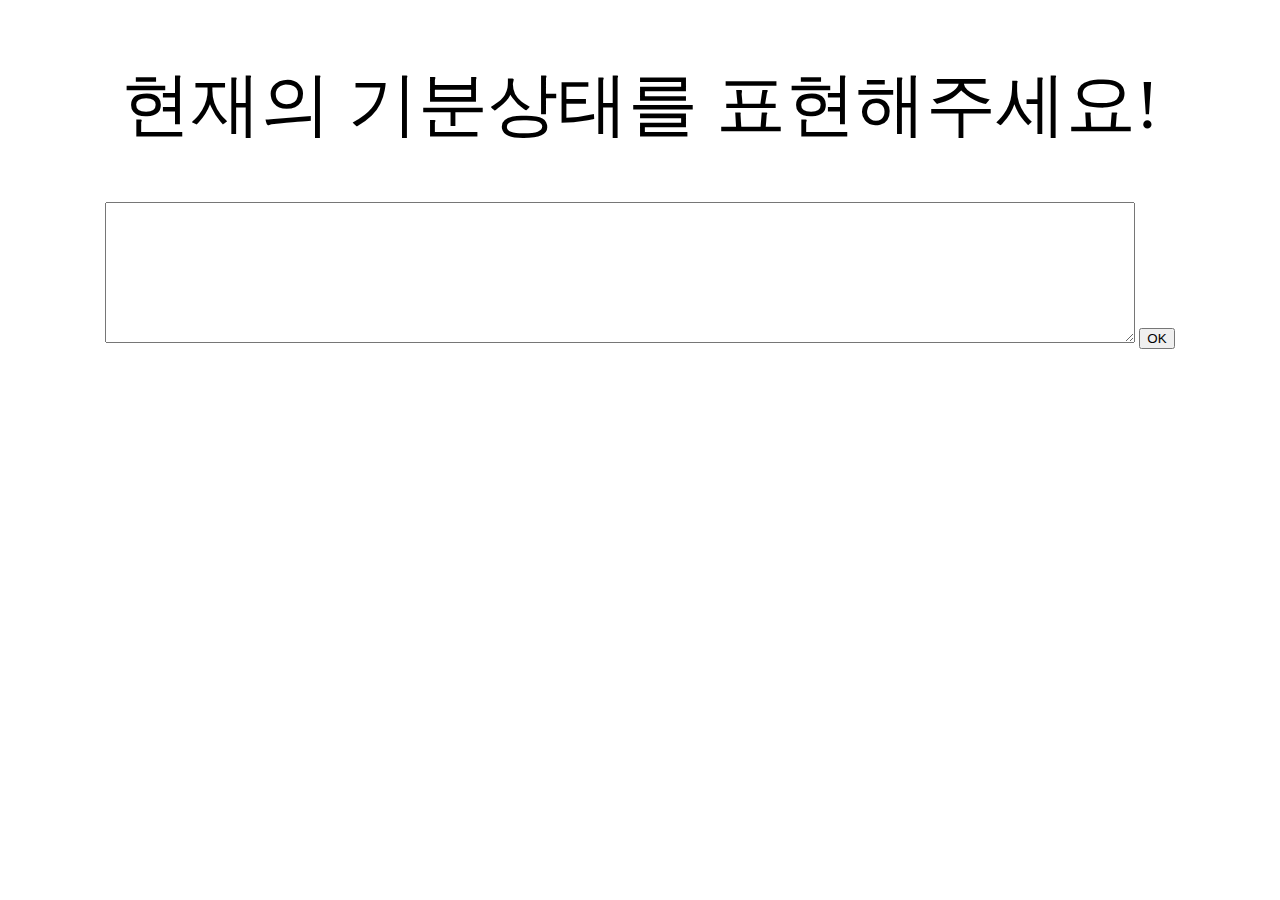
<file: web/templates/index.html>
<!DOCTYPE html>
<head>
    <meta charset="utf-8">
    <title>enter your emotion</title>
</head>
<body>
    <div class="txt">현재의 기분상태를 표현해주세요!</div>
    <div class="input_space">
        <form action="\post" method="post">
            <textarea type="text" name='userBusNumber' value="지금 기분을 한문장으로 표현해주세요." id="exp"></textarea>
            <input type="submit" value="OK">
        </form>
    </div>
</body>

<script>
    // const bell = document.querySelector('.btn')
    // bell.addEventListener('click', function(e){
    //     console.log(bell.className);
    //     location.href = "http://localhost:5000/bell"
    // })
    
    
</script>

<style>
   
    .input_space {
        padding-top: 50px;
        display:flex;
        flex-direction:column;
        align-items: center;

    }
    .txt {
        display: flex;
        flex-direction: column; 
        align-items: center;
        padding-top: 50px;
        font-size:70px;
    }
    
    #exp {
        width: 80vw;
        height: 15vh;
    }
</style>
</file>
